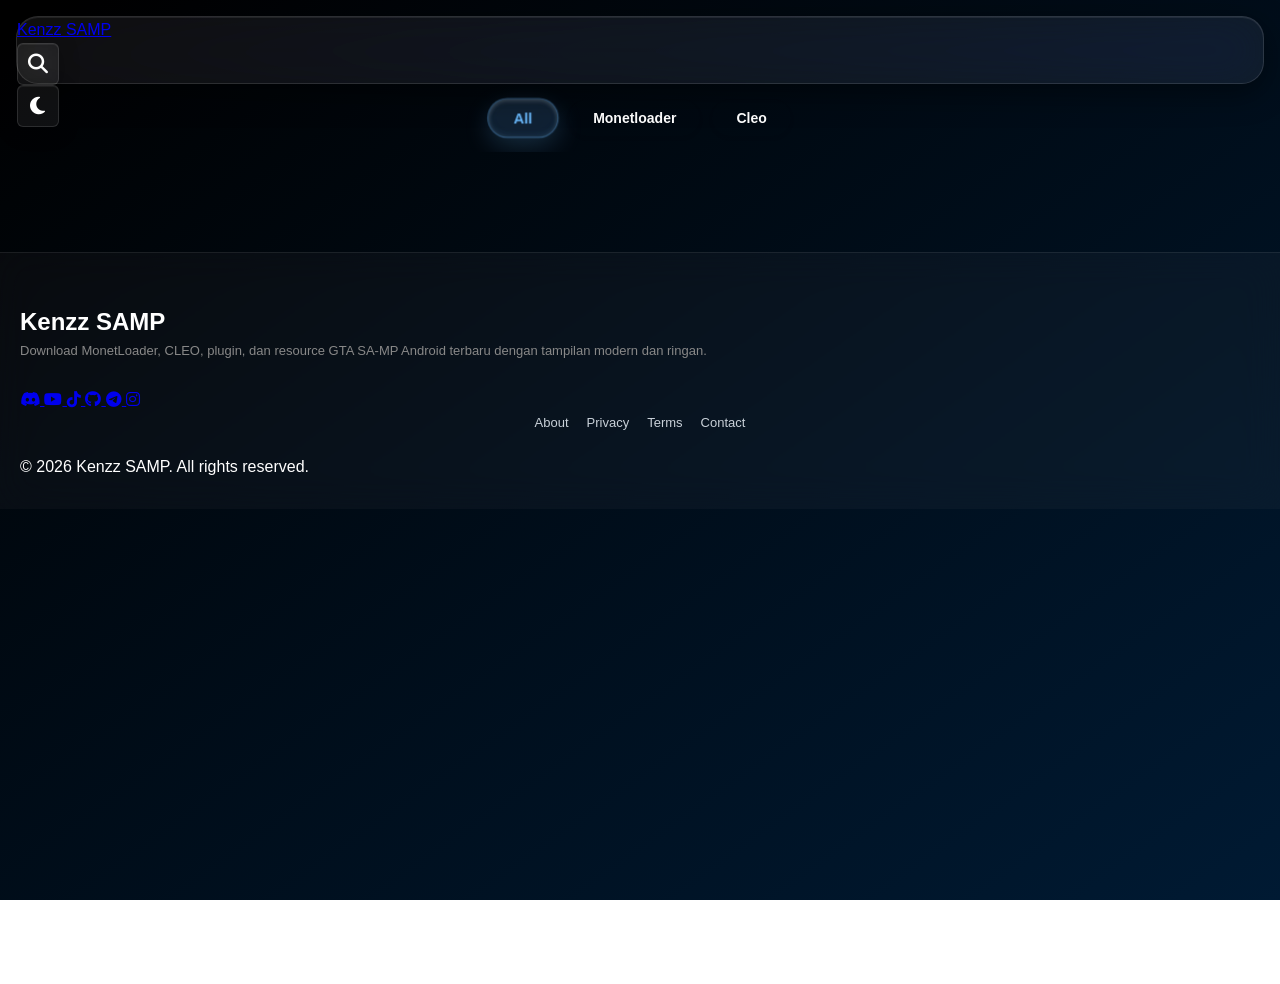
<file: index.html>
<!DOCTYPE html>
<html lang="id" data-theme="dark">
<head>
    <meta charset="UTF-8">
    <meta name="viewport" content="width=device-width, initial-scale=1.0">
    <title>Kenzz SAMP</title>

    <link rel="stylesheet"
    href="https://cdnjs.cloudflare.com/ajax/libs/font-awesome/6.7.2/css/all.min.css">

    <link rel="stylesheet" href="style.css">
</head>
<body>

    <!-- Navbar -->
    <header class="navbar">
        <div id="navbar-root"></div>
    </header>

    <!-- Category -->
    <nav class="category-bar">
        <button class="cat-btn active" data-filter="all">All</button>
        <button class="cat-btn" data-filter="monetloader">Monetloader</button>
        <button class="cat-btn" data-filter="cleo">Cleo</button>
    </nav>

    <!-- Content -->
    <main class="content">

        <div
            id="script-container"
            class="script-grid">
        </div>

    </main>

    <!-- Footer -->
    <footer class="footer">
        <div id="footer-root"></div>
    </footer>

    <!-- Config Website -->
    <script src="config.js"></script>

    <!-- Main -->
    <script src="app.js"></script>

</body>
</html>
</file>
<file: style.css>
/* Variabel Warna Tema (Default: Dark Mode) */
:root {
    --bg-color: linear-gradient(to bottom right, #000, #001a33);
    --text-color: #ffffff;
    --nav-bg: #1e1e1e;
    --card-bg: #252525;
    --primary-color: #6cbcff;
    --cat-bg: #2d2d2d;
    --cat-active-bg: #6cbcff;
    --cat-active-text: #121212;
    --shadow-color: rgba(0, 0, 0, 0.5);
}

/* Variabel Warna Light Mode */
[data-theme="light"] {
    --bg-color: linear-gradient(to bottom right, #ffffff, #e6f2ff);
    --text-color: #212529;
    --nav-bg: #ffffff;
    --card-bg: #ffffff;
    --primary-color: #6cbcff;
    --cat-bg: #e9ecef;
    --cat-active-bg: #6cbcff;
    --cat-active-text: #ffffff;
    --shadow-color: rgba(0, 0, 0, 0.1);
}

@font-face {
    font-family: 'Agero'; /* Ini nama bebas yang akan kamu panggil nanti */
    src: url('font/agero.ttf') format('truetype'); /* Path menuju file font kamu */
    font-weight: normal;
    font-style: normal;
    font-display: swap; /* Biar teks web langsung muncul duluan sambil nunggu font termuat */
}

* {
    margin: 0;
    padding: 0;
    box-sizing: border-box;
    font-family: 'Inter', sans-serif;
}

body {
    background: var(--bg-color);
    background-attachment: fixed;
    background-size: cover;
    color: var(--text-color);
    line-height: 1.6;
    min-height: 100vh;
    transition: background-color 0.3s ease, color 0.3s ease;
    overflow-x: hidden;
    -webkit-font-smoothing: antialiased;
    scroll-behavior: smooth;
}

/* Header & Navbar */
.navbar {
    position: fixed !important;
    top: 16px !important;
    left: 50%;
    transform: translateX(-50%);
    width: calc(100% - 32px);
    max-width: 1380px;
    height: 68px;
    background: rgba(255,255,255,0.06) !important;
    border: 1px solid rgba(255,255,255,0.12) !important;
    backdrop-filter: blur(24px) saturate(180%);
    -webkit-backdrop-filter: blur(24px) saturate(180%);
    border-radius: 22px;
    box-shadow:
        0 8px 32px rgba(0,0,0,0.45),
        inset 0 1px 0 rgba(255,255,255,0.08);
    z-index: 1000;
    transition: background-color 0.3s ease;
}

@supports not (backdrop-filter: blur(16px)) {
    .navbar { background: rgba(0,0,0,0.95); }
}

[data-theme="light"] .navbar {
    box-shadow:
        0 8px 32px rgba(255,255,255,0.45),
        inset 0 1px 0 rgba(0,0,0,0.08);
    border: 1px solid rgba(0,0,0,0.12) !important;
}

.nav-content {
    max-width: 1400px; 
    margin: 0 auto; 
    height: 100%; 
    padding: 0 32px;
    display: flex; 
    align-items: center;
    justify-content: space-between;
}

.logo {
    font-family: 'Agero', sans-serif; /* Menggunakan font Agero, kalau gagal bakal pakai sans-serif bawaan HP */
    font-size: 24px; /* Sesuaikan ukurannya */
    font-weight: normal; /* Beberapa font kustom sudah tebal dari sananya, jadi atur sesuai kebutuhan */
    letter-spacing: 0.5px; /* Opsional: Atur jarak antar huruf biar makin estetik */
    margin-left: -1px;
    transform: translateY(1px);
    display: inline-block;
}

.nav-actions {
    display: flex;
    align-items: center;
    gap: 15px;
}

.icon-btn i {
    font-size: 20px;
    pointer-events: none;
}

.icon-btn {
    background: rgba(255,255,255,0.06) !important;
    border: 1px solid rgba(255,255,255,0.12) !important;
    backdrop-filter: blur(18px);
    -webkit-backdrop-filter: blur(18px);
    width: 42px;
    height: 42px;
    font-size: 20px;
    color: var(--text-color);
    padding: 6px;
    border-radius: 6px;
    display: flex;
    align-items: center;
    justify-content: center;
    transition: transform 0.2s ease, background-color 0.2s ease;
    box-shadow:
        inset 0 1px 0 rgba(255,255,255,0.06),
        0 4px 20px rgba(0,0,0,0.25);
}

[data-theme="light"] .icon-btn {
    background: rgba(0,0,0,0.06) !important;
    box-shadow:
        inset 0 1px 0 rgba(0,0,0,0.06),
        0 4px 20px rgba(255,255,255,0.25);
    border: 1px solid rgba(64,64,64,0.5) !important;
}

.icon-btn:hover {
    transform: scale(1.1);
    background-color: rgba(255, 255, 255, 0.1);
    box-shadow:
        0 14px 40px rgba(0,0,0,.45),
        0 0 25px rgba(90,176,255,.18);
}

[data-theme="light"] .icon-btn:hover {
    background-color: rgba(0, 0, 0, 0.05);
    box-shadow:
        0 14px 40px rgba(255,255,255,.45),
        0 0 25px rgba(90,176,255,.18);
}

/* Search Container Layout */
.search-container {
    position: absolute;
    top: 0;
    left: 0;
    width: 100%;
    height: 100%; /* WAJIB: Biar tingginya sejajar dan gak keluar navbar */
    background: transparent;
    display: flex;
    align-items: center;
    padding: 0 32px; /* Samakan dengan padding nav-content */
    gap: 10px;
    z-index: 10;
    animation: fadeIn 0.25s ease-in-out;
}

.search-container.hidden {
    display: none;
}

.search-input-wrapper {
    position: relative;
    flex: 1; 
    width: 100%;
}

#search-input {
    width: 100%; /* INI KUNCI UTAMANYA: Biar gak menciut di Desktop/Mobile */
    background: rgba(255,255,255,0.06) !important;
    border: 1px solid rgba(255,255,255,0.10) !important;
    backdrop-filter: blur(18px);
    -webkit-backdrop-filter: blur(18px);
    border-radius: 25px;
    color: var(--text-color);
    padding: 10px 20px 10px 42px; /* Jarak 42px di kiri untuk tempat icon */
    font-size: 16px;
    outline: none;
    /* Catatan: flex-grow: 1 dihapus karena sekarang dia di dalam div biasa */
}

[data-theme="light"] #search-input {
    background: rgba(0,0,0,0.06) !important;
    border: 1px solid rgba(0,0,0,0.10) !important;
}

#search-input:focus {
    border-color: var(--primary-color) !important;
    box-shadow:
        0 0 0 4px rgba(90,176,255,.08),
        0 0 18px rgba(90,176,255,.25);
}

.search-icon { 
    position: absolute;
    left: 14px; 
    top: 50%; 
    transform: translateY(-50%); 
    color: #a0a0a0;
    pointer-events: none;
}

@keyframes fadeIn {
    from { opacity: 0; transform: translateY(-5px); }
    to { opacity: 1; transform: translateY(0); }
}

/* Kategori Bar (Horizontal Menu) */
.category-bar {
    display: flex;
    gap: 12px;
    padding: 15px 20px;
    overflow-x: auto;
    white-space: nowrap;
    background-color: var(--bg-color);
    align-items: center;
    justify-content: center;
    margin-top: 84px;
    scrollbar-width: none;
}

.category-bar::-webkit-scrollbar {
    display: none;
}

.cat-btn {
    padding: 10px 24px;
    border-radius: 25px;
    border: none;
    background-color: transparent;
    color: var(--text-color);
    font-weight: 600;
    font-size: 14px;
    transition: all 0.3s cubic-bezier(0.25, 0.8, 0.25, 1);
    box-shadow: 0 2px 4px rgba(0,0,0,0.05);
}

[data-theme="light"] .cat-btn {
    box-shadow: 0 2px 4px rgba(255,255,255,0.05);
}

.cat-btn.active {
    background: rgba(108, 188, 255, 0.15) !important;
    backdrop-filter: blur(12px) saturate(150%);
    -webkit-backdrop-filter: blur(12px) saturate(150%);
    border: 1px solid rgba(108, 188, 255, 0.4) !important;
    color: #6cbcff; 
    transform: scale(1.05);
    box-shadow: 
        0 8px 25px rgba(108, 188, 255, 0.2), 
        inset 0 2px 4px rgba(255, 255, 255, 0.2), 
        inset 0 -2px 6px rgba(108, 188, 255, 0.1); 
}

[data-theme="light"] .cat-btn.active {
    background: rgba(108, 188, 255, 0.25) !important;
    border: 1px solid rgba(108, 188, 255, 0.6) !important;
    color: #0056b3;
    box-shadow: 
        0 6px 20px rgba(108, 188, 255, 0.3),
        inset 0 2px 6px rgba(255, 255, 255, 0.6);
}

.cat-btn:hover:not(.active) {
    background-color: rgba(255, 255, 255, 0.15);
}

[data-theme="light"] .cat-btn:hover:not(.active) {
    background-color: rgba(0, 0, 0, 0.1);
}

/* Script Grid System */
.content {
    padding: 0 20px 20px 20px;
    max-width: 1400px;
    margin: 0 auto;
}

.script-grid {
    display: grid;
    grid-template-columns: repeat(auto-fill, minmax(280px, 1fr));
    gap: 25px;
}

/* Script Card Structure */
.script-card {
    background: rgba(255,255,255,0.05) !important;
    border: 1px solid rgba(255,255,255,0.10) !important;
    border-radius: 16px;
    backdrop-filter: blur(22px) saturate(180%);
    -webkit-backdrop-filter: blur(22px) saturate(180%);
    overflow: hidden;
    box-shadow:
        0 8px 30px rgba(0,0,0,0.35),
        inset 0 1px 0 rgba(255,255,255,0.06);
    transition: transform 0.3s cubic-bezier(0.25, 0.8, 0.25, 1), box-shadow 0.3s cubic-bezier(0.25, 0.8, 0.25, 1);
    display: flex;
    flex-direction: column;
}

[data-theme="light"] .script-card {
    box-shadow:
        0 8px 30px rgba(255,255,255,0.35),
        inset 0 1px 0 rgba(0,0,0,0.06);
    border: 1px solid rgba(0,0,0,0.10) !important;
}

/* Hover Animasi 1: Card Terangkat Keatas */
.script-card:hover {
    transform: translateY(-6px) scale(1.01);
    box-shadow:
        0 14px 40px rgba(0,0,0,.45),
        0 0 25px rgba(90,176,255,.18);
}

[data-theme="light"] .script-card:hover {
    box-shadow:
        0 14px 40px rgba(255,255,255,.45),
        0 0 25px rgba(90,176,255,.18);
}
    
/* Thumbnail Cover Container */
.card-cover {
    width: 100%;
    aspect-ratio: 16/9;
    overflow: hidden;
    border-radius: 16px 16px 0 0; /* Rounded hanya atas, bawah flat kotak */
    background-color: #000000;
}

.card-cover img {
    width: 100%;
    height: 100%;
    object-fit: cover;
    transition: transform 0.4s cubic-bezier(0.25, 0.8, 0.25, 1);
}

/* Hover Animasi 2: Gambar membesar di dalam card */
.script-card:hover .card-cover img {
    transform: scale(1.05);
}

/* Bagian Detail Informasi Card */
.card-details {
    padding: 16px;
    display: flex;
    flex-direction: column;
    flex-grow: 1;
    justify-content: space-between;
}

.card-title {
    font-size: 16px;
    font-weight: 600;
    line-height: 1.4;
    margin-bottom: 12px;
    display: -webkit-box;
    -webkit-line-clamp: 2;
    -webkit-box-orient: vertical;
    overflow: hidden;
}

.card-meta {
    display: flex;
    justify-content: space-between;
    align-items: center;
    margin-top: auto;
}

.card-label {
    font-size: 12px;
    font-weight: 700;
    text-transform: uppercase;
    background-color: var(--primary-color);
    color: #121212;
    padding: 4px 10px;
    border-radius: 6px;
    letter-spacing: 0.5px;
}

[data-theme="light"] .card-label {
    color: #ffffff;
}

.card-date {
    font-size: 12px;
    color: #888888;
}

.footer {
    padding: 50px 20px 30px;
    background: rgba(255,255,255,0.03);
    border-top: 1px solid rgba(255,255,255,0.08);
    margin-top: 80px;
    backdrop-filter: blur(18px);
    -webkit-backdrop-filter: blur(18px);
}

.footer-content {
    max-width: 1400px;
    margin: 0 auto;
    align-items: center;
    text-align: center;
}

.footer-brand h3 {
    font-size: 18px;
    margin-bottom: 8px;
}

.footer-brand p {
    color: #888888;
    font-size: 13px;
    margin-bottom: 25px;
}

.footer-links {
    display: flex;
    flex-wrap: wrap;
    gap: 18px;
    margin-bottom: 20px;
    justify-content: center;
}

.footer-links a {
    color: #c9d1d9;
    text-decoration: none;
    font-size: 13px;
    transition: .2s;
}

.footer-links a:hover {
    color: var(--primary-color);
}

.footer-socials {
    display: flex;
    gap: 15px;
    margin-top: 10px;
    justify-content: center;
}

.footer-socials a {
    width: 40px;
    height: 40px;
    border-radius: 12px;
    display: flex;
    align-items: center;
    justify-content: center;
    background: rgba(255,255,255,0.05);
    border: 1px solid rgba(255,255,255,0.08);
    transition: all .25s ease;
}

[data-theme="light"] .footer-socials a {
    color: #000000;
    background: rgba(0,0,0,0.05);
    border: 1px solid rgba(0,0,0,0.08);
}

.footer-socials a:hover {
    transform: translateY(-2px);
    border-color: var(--primary-color);
    box-shadow: 0 0 18px rgba(90,176,255,.25);
}

.footer-socials .yt:hover {
    border-color: #ff3b3b;
    box-shadow: 0 0 18px rgba(255,59,59,.55);
}

.footer-socials .ig:hover {
    border-color: #e1306c;
    box-shadow: 0 0 18px rgba(245, 96, 64,.55),
                0 0 18px rgba(225, 48, 108,.55),
                0 0 18px rgba(131, 58, 180,.55);
}

.footer-socials .tt:hover {
    border-color: #ffffff; 
    box-shadow: -2px -2px 18px rgba(37, 244, 238,.55), 
             2px 2px 18px rgba(254, 44, 85,.55);
}

[data-theme="light"] .footer-socials .tt:hover {
    border-color: #000000;
}

.footer-socials .dc:hover {
    border-color: #5865f2;
    box-shadow: 0 0 18px rgba(88, 101, 242,.55); 
}

.footer-socials img {
    width: 18px;
    height: 18px;
}

.footer-bottom {
    margin-top: 30px;
    padding-top: 20px;
    border-top: 1px solid rgba(255,255,255,0.06);
}

.footer-bottom p {
    color: var(--color-text-muted);
    font-size: 13px;
}

a {
    cursor: default;
    }
</file>
